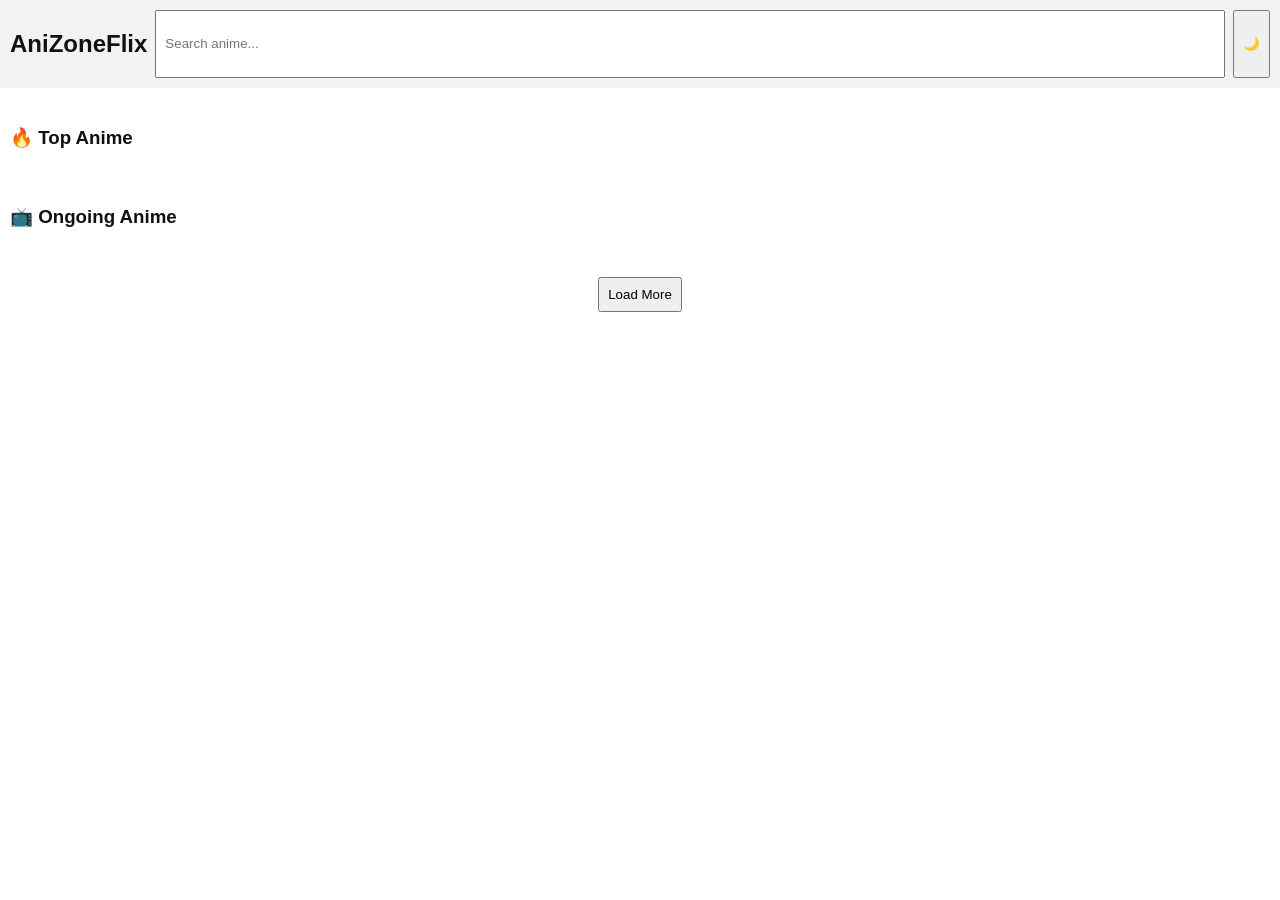
<file: index.html>
<!DOCTYPE html>
<html>
<head>
<meta charset="UTF-8"/>
<meta name="viewport" content="width=device-width, initial-scale=1.0"/>
<title>AniZoneFlix</title>
<link rel="stylesheet" href="style.css"/>
</head>
<body>

<header>
  <h2>AniZoneFlix</h2>
  <input id="search" placeholder="Search anime...">
  <button id="themeToggle">🌙</button>
</header>

<div class="slider" id="slider"></div>
<div id="main"></div>

<script src="app.js"></script>
</body>
</html>
</file>
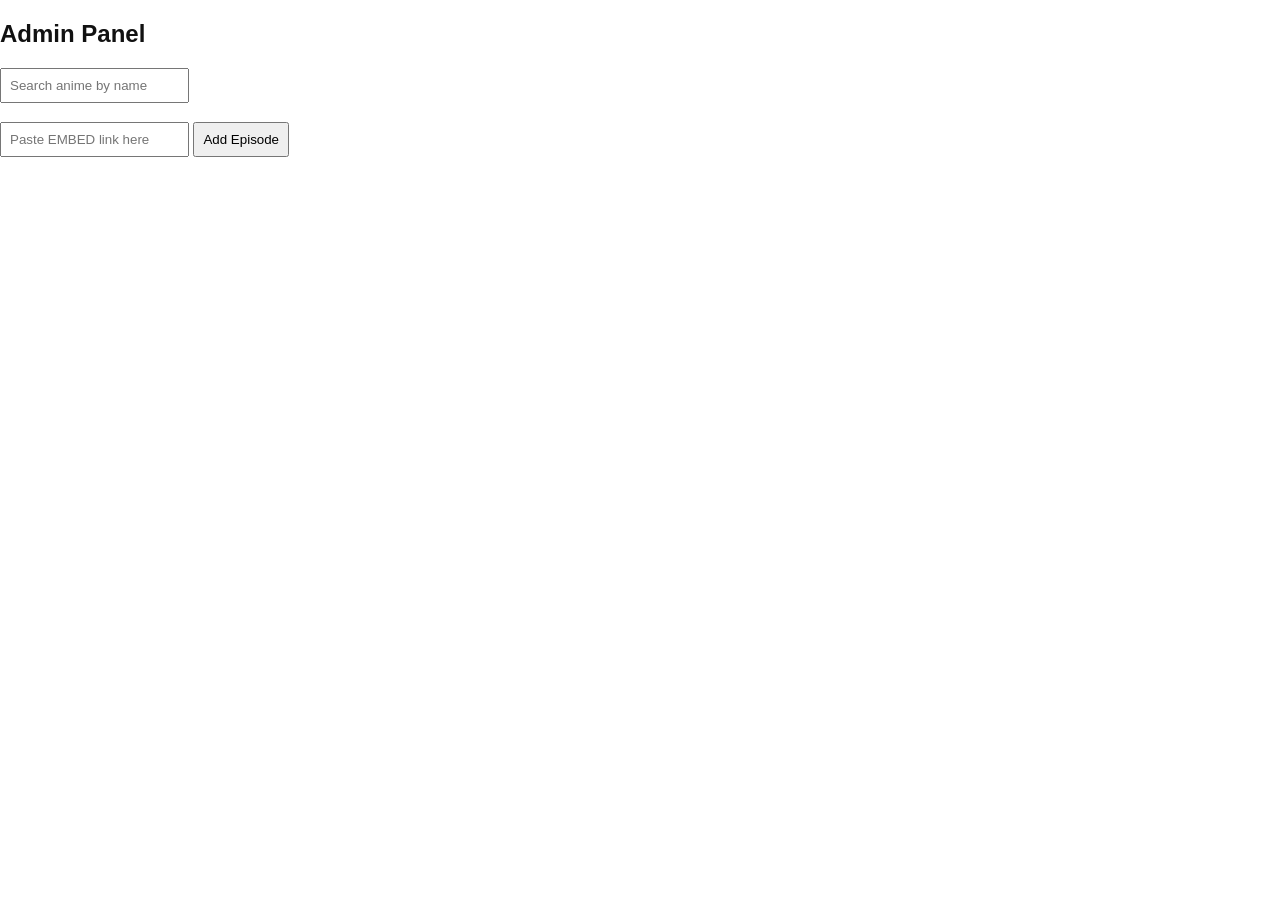
<file: admin.html>
<!DOCTYPE html>
<html>
<head>
<meta name="viewport" content="width=device-width, initial-scale=1.0"/>
<link rel="stylesheet" href="style.css"/>
</head>
<body>

<h2>Admin Panel</h2>

<input id="searchAnime" placeholder="Search anime by name">
<div id="results"></div>

<h3 id="selected"></h3>

<input id="epLink" placeholder="Paste EMBED link here">
<button onclick="addEp()">Add Episode</button>

<script>
let current='';

document.getElementById('searchAnime').oninput=async function(){
 const q=this.value;
 const r=await fetch(`https://api.jikan.moe/v4/anime?q=${q}`);
 const d=await r.json();

 const box=document.getElementById('results');
 box.innerHTML='';

 d.data.slice(0,5).forEach(a=>{
  const div=document.createElement('div');
  div.innerText=a.title;
  div.onclick=()=>{
   current=a.title;
   document.getElementById('selected').innerText='Selected: '+a.title;
  };
  box.appendChild(div);
 });
};

function addEp(){
 if(!current) return alert('Select anime');
 const link=document.getElementById('epLink').value;

 let arr=JSON.parse(localStorage.getItem(current)||'[]');
 arr.push(link);
 localStorage.setItem(current,JSON.stringify(arr));
 alert('Episode added');
}
</script>
</body>
</html>
</file>
<file: style.css>
:root{
 --bg:#fff; --text:#111; --card:#f2f2f2;
}
body.dark{
 --bg:#0b0b0f; --text:#fff; --card:#16161d;
}
body{
 margin:0; font-family:Arial;
 background:var(--bg); color:var(--text);
}
header{
 display:flex; gap:8px; padding:10px;
 position:sticky; top:0; background:var(--card);
}
input{flex:1; padding:8px;}
.grid{
 display:grid; grid-template-columns:repeat(2,1fr);
 gap:10px; padding:10px;
}
.card{
 background:var(--card);
 border-radius:10px; overflow:hidden;
 position:relative; cursor:pointer;
}
.card img{width:100%; height:200px; object-fit:cover;}
.rating{
 position:absolute; top:6px; left:6px;
 background:#000; color:#fff;
 padding:3px 6px; border-radius:6px; font-size:12px;
}
.slider{
 display:flex; gap:10px; overflow:auto; padding:10px;
}
.slider img{width:150px; border-radius:10px;}
iframe{width:100%; height:220px; border:none; margin:10px 0;}
button{padding:8px;}
h3{padding-left:10px;}
</file>
